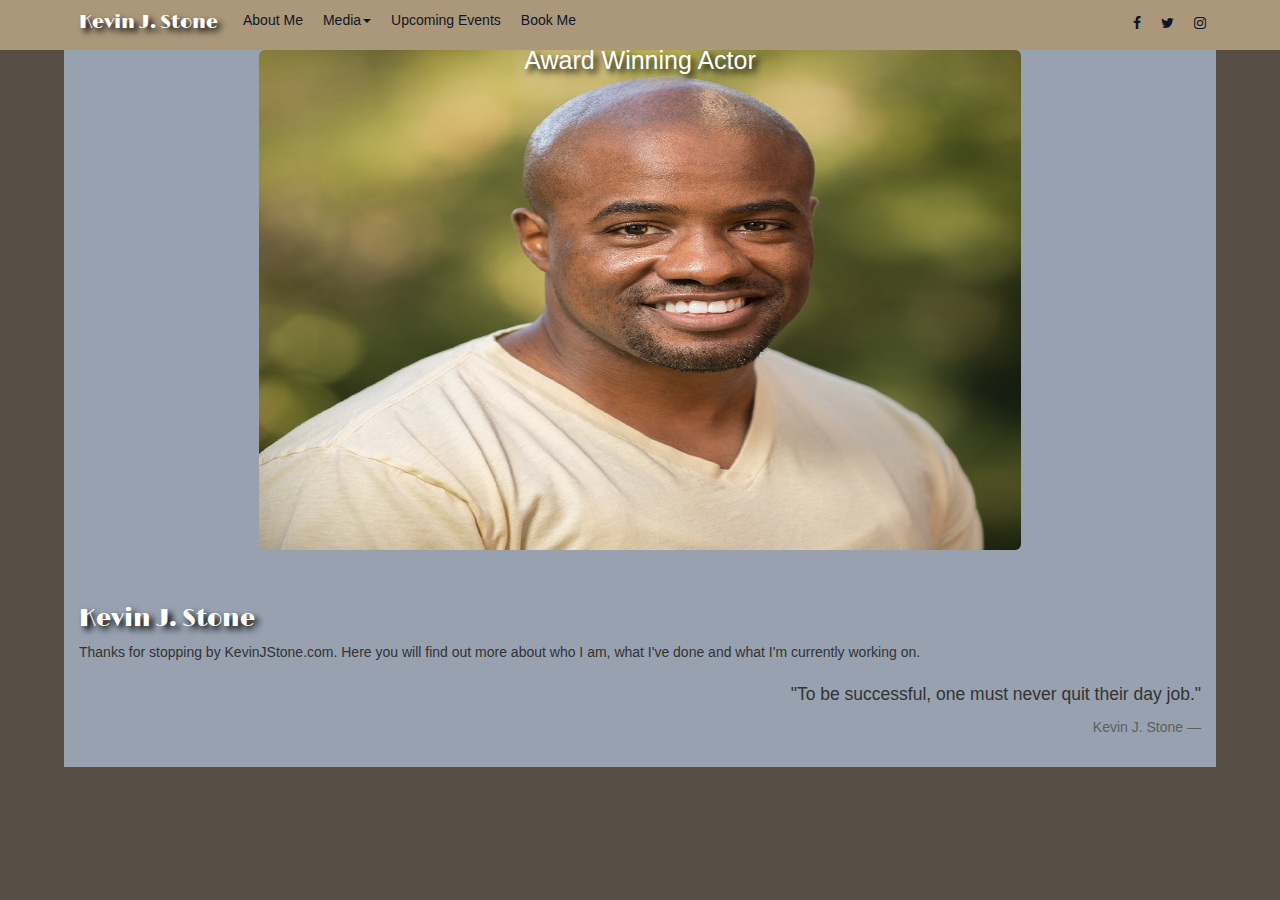
<file: index.html>
<!DOCTYPE html>
<html lang="en">
  <head>
    <meta charset="utf-8">
    <!--To ensure proper rendering and touch zooming, add the following (line 6)-->
    <meta name="viewport" content="width=device-width, initial-scale=1">
    <!--width=device-width sets the width of the page to follow the screen width of device-->
    <!--initial-scale=1 sets the initial zoom level when the page is first loaded-->
    <title>Kevin J. Stone</title>
    <!-- Latest compiled and minified CSS -->
    <link rel="stylesheet" href="https://maxcdn.bootstrapcdn.com/bootstrap/3.3.7/css/bootstrap.min.css">
    <link rel="stylesheet" href="css/main.css">
    <link href="https://fonts.googleapis.com/css?family=Limelight" rel="stylesheet">
    <!--Latest minified Font Awesome CSS-->
    <link rel="stylesheet" href="https://maxcdn.bootstrapcdn.com/font-awesome/4.7.0/css/font-awesome.min.css">
  </head>


  <body>
    <div class="container">
      <div class="navbar navbar-default navbar-fixed-top">
        <nav>
          <div class="navbar-header">
            <button type="button" class="navbar-toggle collapsed" data-toggle="collapse" data-target=".collapse">
              <span class="sr-only">MENU</span>
              <span class="icon-bar"></span>
              <span class="icon-bar"></span>
              <span class="icon-bar"></span>
            </button>
            <a class="navbar-brand" href="index.html">
              Kevin J. Stone
            </a>
          </div>



          <div class="collapse navbar-collapse" id="">
            <ul class="nav navbar-nav">
              <li><a href="html/about.html">About Me</a></li>
              <li class="dropdown"><a class="dropdown-toggle" href="index.html" data-target="dropdown" data-toggle="dropdown">Media<span class="caret"></span></a>
                <ul class="dropdown-menu">
                  <li><a href="media/photos.html">Photos</a></li>
                  <li><a href="media/videos.html">Videos</a></li>
                </ul>
              </li>
              <li><a href="html/events.html">Upcoming Events</a></li>
              <li><a href="html/contact.html">Book Me</a></li>
            </ul>
            <ul class="nav navbar-nav navbar-right">
              <li><a href="https://www.facebook.com/KevinJStone85"><i class="fa fa-facebook"></i></a></li>
              <li><a href="https://twitter.com/actsofkevin"><i class="fa fa-twitter"></i></a></li>
              <li><a href="http://instagram.com/kevinjstone"><i class="fa fa-instagram"></i></a></li>
            </ul>
          </div>
        </nav>
      </div>
      <div class="jumbotron">
          <div class="row">
           <div class="col-sm-12">
            <h1 class="text-center">Award Winning Actor</h1>
           </div>
          </div>
      </div>
      <h3 class="logo">Kevin J. Stone</h3>
      <main>
        <p>Thanks for stopping by KevinJStone.com. Here you will find out more about who I am, what I've done and what I'm currently working on.</p>
      </main>
      <blockquote class="blockquote-reverse">
         <p>"To be successful, one must never quit their day job."</p>
         <footer>Kevin J. Stone</footer>
      </blockquote>
    </div>

    <!-- Placed at the end of the document so the pages load faster -->
    <script src="https://ajax.googleapis.com/ajax/libs/jquery/3.1.1/jquery.min.js"></script>
    <!-- Latest compiled and minified JavaScript -->
    <script src="https://maxcdn.bootstrapcdn.com/bootstrap/3.3.7/js/bootstrap.min.js"></script>

  </body>
</html>
</file>
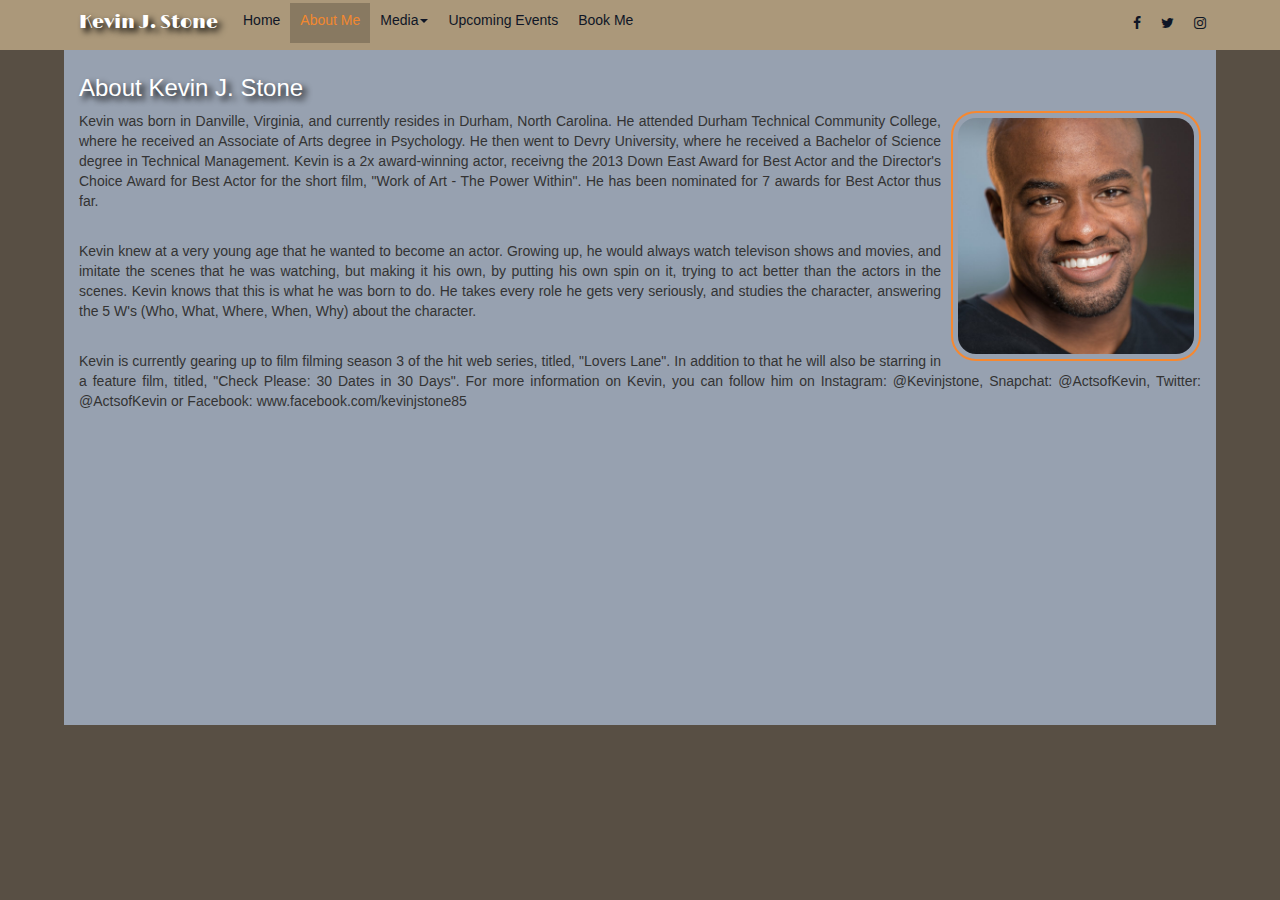
<file: html/about.html>
<!DOCTYPE html>
<html lang="en">
  <head>
    <meta charset="utf-8">
    <!--To ensure proper rendering and touch zooming, add the following (line 6)-->
    <meta name="viewport" content="width=device-width, initial-scale=1">
    <!--width=device-width sets the width of the page to follow the screen width of device-->
    <!--initial-scale=1 sets the initial zoom level when the page is first loaded-->
    <link rel="stylesheet" href="https://maxcdn.bootstrapcdn.com/bootstrap/3.3.7/css/bootstrap.min.css">
    <script src="https://ajax.googleapis.com/ajax/libs/jquery/3.1.1/jquery.min.js"></script>
    <script src="https://maxcdn.bootstrapcdn.com/bootstrap/3.3.7/js/bootstrap.min.js"></script>
    <title>Kevin J. Stone</title>
    <link rel="stylesheet" href="../css/main.css">
    <link href="https://fonts.googleapis.com/css?family=Limelight" rel="stylesheet">
    <link rel="stylesheet" href="https://maxcdn.bootstrapcdn.com/font-awesome/4.7.0/css/font-awesome.min.css">
  </head>


  <body>
    <div class="container">
      <div class="navbar navbar-default navbar-fixed-top">
        <nav>
          <div class="navbar-header">
            <button type="button" class="navbar-toggle collapsed" data-toggle="collapse" data-target=".collapse">
              <span class="sr-only">MENU</span>
              <span class="icon-bar"></span>
              <span class="icon-bar"></span>
              <span class="icon-bar"></span>
            </button>
            <a class="navbar-brand" href="../index.html">
              Kevin J. Stone
            </a>
          </div>

          
          <div class="collapse navbar-collapse" id="">
            <ul class="nav navbar-nav">
              <li><a href="../index.html">Home</a></li>
              <li class="active"><a href="about.html">About Me</a></li>
              <li class="dropdown"><a class="dropdown-toggle" href="media" data-target="dropdown" data-toggle="dropdown">Media<span class="caret"></span></a>
                <ul class="dropdown-menu">
                  <li><a href="../media/photos.html">Photos</a></li>
                  <li><a href="../media/videos.html">Videos</a></li>
                </ul>
              </li>
              <li><a href="events.html">Upcoming Events</a></li>
              <li><a href="contact.html">Book Me</a></li>
            </ul>
            <ul class="nav navbar-nav navbar-right">
              <li><a href="https://www.facebook.com/KevinJStone85"><i class="fa fa-facebook"></i></a></li>
              <li><a href="https://twitter.com/actsofkevin"><i class="fa fa-twitter"></i></a></li>
              <li><a href="http://instagram.com/kevinjstone"><i class="fa fa-instagram"></i></a></li>
            </ul>
          </div>
        </nav>
      </div>
      
      <h3>About Kevin J. Stone</h3>

      <img alt="Kevin's headshot" class="img-float-right img-responsive" src="../images/kevin-hs3.jpg" />
      <p class="text-justify">Kevin was born in Danville, Virginia, and currently resides in Durham, North Carolina. He attended Durham Technical Community College, where he received an Associate of Arts degree in Psychology. He then went to Devry University, where he received a Bachelor of Science degree in Technical Management. Kevin is a 2x award-winning actor, receivng the 2013 Down East Award for Best Actor and the Director's Choice Award for Best Actor for the short film, "Work of Art - The Power Within". He has been nominated for 7 awards for Best Actor thus far.</p>
      <br>
      <p class="text-justify">Kevin knew at a very young age that he wanted to become an actor. Growing up, he would always watch televison shows and movies, and imitate the scenes that he was watching, but making it his own, by putting his own spin on it, trying to act better than the actors in the scenes. Kevin knows that this is what he was born to do.  He takes every role he gets very seriously, and studies the character, answering the 5 W's (Who, What, Where, When, Why) about the character.</p>
      <br>
      <p class="text-justify">Kevin is currently gearing up to film filming season 3 of the hit web series, titled, "Lovers Lane". In addition to that he will also be starring in a feature film, titled, "Check Please: 30 Dates in 30 Days". For more information on Kevin, you can follow him on Instagram: @Kevinjstone, Snapchat: @ActsofKevin, Twitter: @ActsofKevin or Facebook: www.facebook.com/kevinjstone85</p>
    </div>
  </body>
</html>
</file>
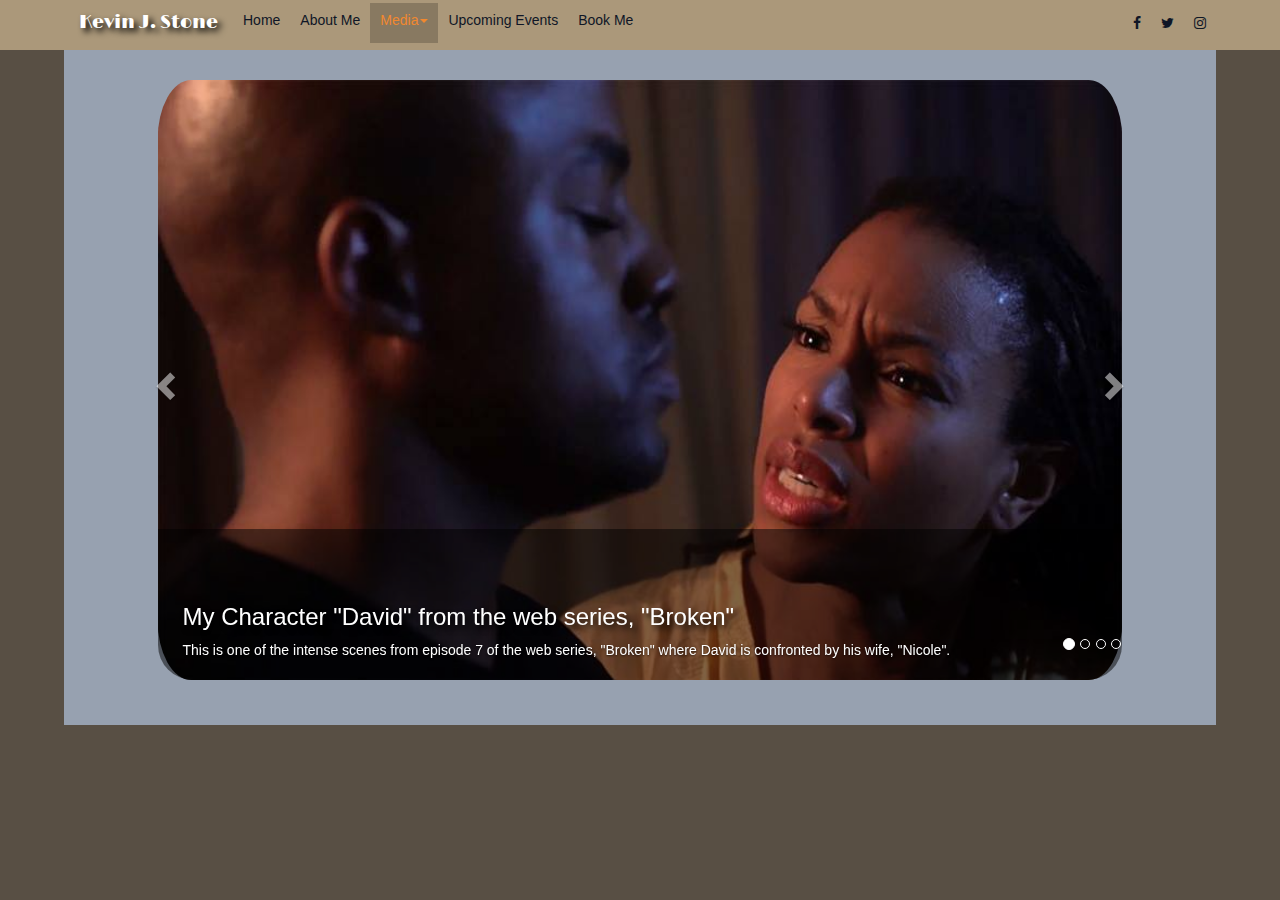
<file: media/photos.html>
<!DOCTYPE html>
<html lang="en">
  <head>
    <meta charset="utf-8">
    <!--To ensure proper rendering and touch zooming, add the following (line 6)-->
    <meta name="viewport" content="width=device-width, initial-scale=1">
    <!--width=device-width sets the width of the page to follow the screen width of device-->
    <!--initial-scale=1 sets the initial zoom level when the page is first loaded-->
    <link rel="stylesheet" href="https://maxcdn.bootstrapcdn.com/bootstrap/3.3.7/css/bootstrap.min.css">
    <script src="https://ajax.googleapis.com/ajax/libs/jquery/3.1.1/jquery.min.js"></script>
    <script src="https://maxcdn.bootstrapcdn.com/bootstrap/3.3.7/js/bootstrap.min.js"></script>
    <title>Kevin J. Stone</title>
    <link rel="stylesheet" href="../css/main.css">
    <link href="https://fonts.googleapis.com/css?family=Limelight" rel="stylesheet">
    <link rel="stylesheet" href="https://maxcdn.bootstrapcdn.com/font-awesome/4.7.0/css/font-awesome.min.css">
        <link rel="stylesheet" href="https://cdnjs.cloudflare.com/ajax/libs/animate.css/3.5.2/animate.min.css">
  </head>


  <body>
    <div class="container">
      <div class="navbar navbar-default navbar-fixed-top">
        <nav>
          <div class="navbar-header">
            <button type="button" class="navbar-toggle collapsed" data-toggle="collapse" data-target=".collapse">
              <span class="sr-only">MENU</span>
              <span class="icon-bar"></span>
              <span class="icon-bar"></span>
              <span class="icon-bar"></span>
            </button>
            <a class="navbar-brand" href="../index.html">
              Kevin J. Stone
            </a>
          </div>


          <div class="collapse navbar-collapse" id="">
            <ul class="nav navbar-nav">
              <li><a href="../index.html">Home</a></li>
              <li><a href="../html/about.html">About Me</a></li>
              <li class="dropdown active"><a class="dropdown-toggle" href="media" data-target="dropdown" data-toggle="dropdown">Media<span class="caret"></span></a>
                <ul class="dropdown-menu">
                  <li><a href="../media/photos.html">Photos</a></li>
                  <li><a href="../media/videos.html">Videos</a></li>
                </ul>
              </li>
              <li><a href="../html/events.html">Upcoming Events</a></li>
              <li><a href="../html/contact.html">Book Me</a></li>
            </ul>
            <ul class="nav navbar-nav navbar-right">
              <li><a href="https://www.facebook.com/KevinJStone85"><i class="fa fa-facebook"></i></a></li>
              <li><a href="https://twitter.com/actsofkevin"><i class="fa fa-twitter"></i></a></li>
              <li><a href="http://instagram.com/kevinjstone"><i class="fa fa-instagram"></i></a></li>
            </ul>
          </div>
        </nav>
      </div>

      <div id="myCarousel" class="carousel slide" data-ride="carousel">
        <!-- Indicators -->
        <ol class="carousel-indicators">
          <li data-target="#myCarousel" data-slide-to="0" class="active"></li>
          <li data-target="#myCarousel" data-slide-to="1"></li>
          <li data-target="#myCarousel" data-slide-to="2"></li>
          <li data-target="#myCarousel" data-slide-to="3"></li>
        </ol>

        <!-- Wrapper for slides -->
        <div class="carousel-inner" role="listbox">
          <div class="item active">
            <img src="../images/kevin-act.jpg" alt="Intense scene">
            <div class="carousel-caption animated slideInRight">
              <h3>My Character "David" from the web series, "Broken"</h3>
              <p>This is one of the intense scenes from episode 7 of the web series, "Broken" where David is confronted by his wife, "Nicole".</p>
            </div>
          </div>

          <div class="item">
            <img src="../images/kevin-hs.jpg" alt="Kevin's headshot">
            <div class="carousel-caption">
              <h3>Headshot</h3>
              <p>This is one of my many headshots.</p>
            </div>
          </div>

          <div class="item">
            <img src="../images/kevin-dramatic-hs.jpeg" alt="Kevin's dramatic headshot">
            <div class="carousel-caption">
              <h3>Dramatic headshot</h3>
              <p>This is one of my many headshots.</p>
            </div>
          </div>

          <div class="item">
            <img src="../images/LoversLanePoster_Kevin.jpg" alt="Kevin's Lovers Lane poster">
            <div class="carousel-caption">
              <h3>Lovers Lane "Malachi" Poster</h3>
              <p>This is a poster of the character that I play on the Lovers Lane named Malachi Stewart. I'm also a producer for this current season (season two).</p>
            </div>
          </div>
        </div>

        <!-- Left and right controls -->
        <a class="left carousel-control" href="#myCarousel" role="button" data-slide="prev">
          <span class="glyphicon glyphicon-chevron-left" aria-hidden="true"></span>
          <span class="sr-only">Previous</span>
        </a>
        <a class="right carousel-control" href="#myCarousel" role="button" data-slide="next">
          <span class="glyphicon glyphicon-chevron-right" aria-hidden="true"></span>
          <span class="sr-only">Next</span>
        </a>
      </div>
    </div>
  </body>
</html>
</file>
<file: css/main.css>
/*main.css*/
body{
  background-color: #584f44;
}

h3 {
  color: #FFF;
  text-shadow: 4px 4px 6px #000;
  margin-top: 75px;
}

.container {
  background-color: #97a1b0;
  min-height: 725px;
  margin: 0 5%;
}

.logo {
  font-family: 'Limelight', cursive;
  margin-top: 5%;
}

.special{
  padding: 6px 14.5px;
}

.movedown {
  padding-top: 25px;
}

/*-----------------------------------------------*/
/*-------------->>>BLOCKQUOTE<<<-----------------*/
/*-----------------------------------------------*/
blockquote {
  margin-right: -19px;
  border-right: 100px solid #DF4908;
}
  blockquote footer {
    color: #5f5e5d;
  }  

.blockquote-reverse {
  margin-right: -15px;
  border-right: none;
}

/*-----------------------------------------------*/
/*-------------->>>NAVIGATION<<<-----------------*/
/*-----------------------------------------------*/
nav {
  background-color: #AB987A;
}
  nav ul {
    padding-top: 3px;
    list-style: none;
    position: relative;
    display: inline-table;
  }
    nav ul :after {
      content: "";
      clear: both;
      display: block;
    }
    nav ul li {
      float: left;
    }
      nav ul li:hover {
        background: #887961;
        border-radius: 10px;
      }
        nav ul li:hover > ul {
          display: block;
        }
        nav ul li:hover a {
          color: #0F1626;
        }
      nav ul li a {
        display: block;
        padding: 25px 40px;
        color: #0F1626;
        text-decoration: none;
        height: 40px;
      }
    nav ul ul {
      display: none;
      background-color: #AB987A;
    }
      nav ul ul li {
        float: none;
        position: relative;
      }
        nav ul ul li a {
          padding: 15px 40px;
        }
          nav ul ul li a:hover {
            background-color: #887961;
            border-radius: 10px;
            color: #0F1626;
          }

.container-nav{
  background-color: #AB987A;
  margin: auto 80px; 
}

.nav{
  border: none;
  margin-top: 3px;
}

.navbar {
  background-color: #AB987A;
  border: none;
  padding: 0 5%;
}

.navbar-default .navbar-nav>.active>a, .navbar-default .navbar-nav>.active>a:hover {
    color: #F2882F;
    background-color: #887961;
}

.navbar-default .navbar-nav>li>a {
    color: #0F1626;
    padding-top: 7px;
}
    .navbar-default .navbar-nav>li>a:hover {
      color: #F7882F;
    }

.navbar-default .navbar-brand {
  color: #FFF;
  text-shadow: 4px 4px 6px #000;
  font-size: 19px;
  padding-top: 13px;
}
  .navbar-default .navbar-brand:focus, .navbar-default .navbar-brand:hover {
    color: #f7882f;
    background-color: transparent;
  }

.navbar-brand {
  font-family: 'Limelight', cursive;
}

.navbar-nav {
  margin: 0;
}
  .navbar-nav>li>a {
    padding: 0 10px;
    line-height: 20px;
  }

.dropdown-menu {
  background-color: #AB987A;
}
  .dropdown-menu>li>a {
    display: block;
    padding: 9px 20px;
    clear: both;
    font-weight: 400;
    line-height: 1.42857143;
    color: #333;
    white-space: nowrap;
  }
    .dropdown-menu>li>a:hover {
      color: #F7882F;
      text-decoration: none;
      background-color: #887961;
    }

.navbar-right{
  margin: 3px 0 0 0;
}

/*END NAV*/
.glyphicon-remove {
  color: #cc0000;
}

.glyphicon-ok {
  color: green;
}

.has-error .help-block {
  color: #cc0000;
  font-weight: bold;
}

.has-error, .help-block {
  color: #cc0000;
  font-weight: bold;
}

.has-error .input-group-addon {
    color: #555;
    background-color: #eee;
    border-color: #a94442;
}

.has-success .input-group-addon {
    color: #555;
    background-color: #eee;
}

.has-error .form-control-feedback {
    color: #cc0000;
}

#error{
  color: #cc0000;
  font-weight: bold;
  font-size: 11.9px;
}

.jumbotron {
  background: #fff url("../images/kevin-hs2.jpg") no-repeat;
  background-size: 100% 100%;
  margin: 50px 16% 0;
  height: 500px;
}
  .jumbotron h1 {
    height: 350px;
    color: white;
    font-size: 25px;
    text-shadow: 4px 4px 6px #000;
    margin: -11% 0 65px;
  }

/*MOVE @MEDIA TO THE BOTTOM*/
@media screen and (max-width:491px) {
  .jumbotron h1 {
  opacity: 0;
  }
  .carousel-caption {
    border-bottom-right-radius: -12px;
  }
}
@media screen and (min-width:498px) and (max-width: 603px) {
  .jumbotron h1 {
  margin-top: -11%;
  }
}
@media screen and (min-width:636px) and (max-width: 767px) {
  .jumbotron h1 {
  margin-top: -8%;
  }
}
@media screen and (min-width:768px) and (max-width: 898px) {
  .jumbotron h1 {
  margin-top: -13%;
  }
}
@media screen and (min-width: 992px) and (max-width:1144px) {
  .jumbotron h1 {
  margin-top: -10%;
  }
}
@media screen and (min-width: 1145px) and (max-width:1298px) {
  .jumbotron h1 {
  margin-top: -8%;
  }
}

/*MODIFIED THE NAVBAR COLLAPSE*/
@media (max-width:767px) {
  .navbar-header {
      float: none;
  }
  .navbar-left,.navbar-right {
      float: none !important;
      position: absolute;
      left: 87%;
  }
  .navbar-toggle {
      display: block;
  }
  .navbar-collapse {
      border-top: 1px solid transparent;
      box-shadow: inset 0 1px 0 rgba(255,255,255,0.1);
  }
      .navbar-collapse.collapse {
        display: none!important;
      }
  .navbar-fixed-top {
      top: 0;
      border-width: 0 0 1px;
  }
  .navbar-nav {
      float: none!important;
      margin-top: 7.5px;
  }
      .navbar-nav>li {
        float: none;
      }
        .navbar-nav>li>a {
         padding: 10px 0;
        }
  .collapse.in{
      display:block !important;
  }
  .dropdown-menu {
    display: none !important;
  }
  .open .dropdown-menu {
    display: block !important;
  }
  /*END*/
}
/*END*/

/*ADJUST HOW MUCH BODY BACKGROUND COLOR IS SHOWING*/
@media screen and (min-width: 768px) and (max-width: 2098px) {
  .container {
    min-width: 90%;
    width: 90%;
  }
}
/*END*/

/*carousel*/
/* Makes images fully responsive */

.img-responsive,
.thumbnail > img,
.thumbnail a > img,
.carousel-inner > .item > img,
.carousel-inner > .item > a > img {
  display: block;
  width: 100%;
  height: 600px; /*ORIGINALLY WAS AUTO*/
  padding: 0 7%;
  border-radius: 10%;
}

/* ------------------- Carousel Styling ------------------- */

.carousel-inner {
  border-radius: 15px;
}

.carousel-caption {
  background-color: rgba(0,0,0,.5);
  position: absolute;
  left: 7%;
  right: 7%;
  bottom: 0;
  z-index: 10;
  padding: 0 0 10px 25px;
  color: #fff;
  text-align: left;
  border-bottom-left-radius: 35px;
  border-bottom-right-radius: 35px;
  width: 86%;
}

.carousel-caption h3:first-child {
    animation-delay: 1s;
}

.carousel-indicators {
  position: absolute;
  bottom: 0;
  right: 0;
  left: 0;
  width: 100%;
  z-index: 15;
  margin: 0 5%;
  padding: 0 12% 25px 12%;
  text-align: right;
}

.carousel-control.left,
.carousel-control.right {
  background-image: none;
}

.carousel {
  margin-top: 80px;
}

/* ------------------- Section Styling ------------------- */

.section-white {
   padding: 10px 0;
   background-color: #fff;
   color: #555;
}

@media screen and (min-width: 768px) {

  .section-white {
     padding: 1.5em 0;
  }

}

@media screen and (min-width: 992px) {

  .container {
    max-width: 930px;
  }

}
/*END CAROUSEL*/

.img-float-right {
  float: right;
  width: 250px;
  height: 250px;
  border: 2px solid #F7882F;
  padding: 5px;
  margin: 0 0 2px 10px;
}

/*ADJUST MEDIA NAVBAR CLICK COLORS*/
.navbar-default .navbar-nav>.open>a {
  background-color: #AB987A;
}

@media (max-width: 767px) {
  .navbar-default .navbar-nav .open .dropdown-menu>li>a {
    color: #333;
  }
}

.navbar-default .navbar-nav>.open>a, .navbar-default .navbar-nav>.open>a:focus, .navbar-default .navbar-nav>.open>a:hover {
    color: #F7882F;
    background-color: #887961;
    border-radius: 10px;
}

@media (max-width: 767px) {
.navbar-default .navbar-nav .open .dropdown-menu>li>a:hover {
    color: #F7882F;
    background-color: #887961;
  }
}
/*END*/
</file>
